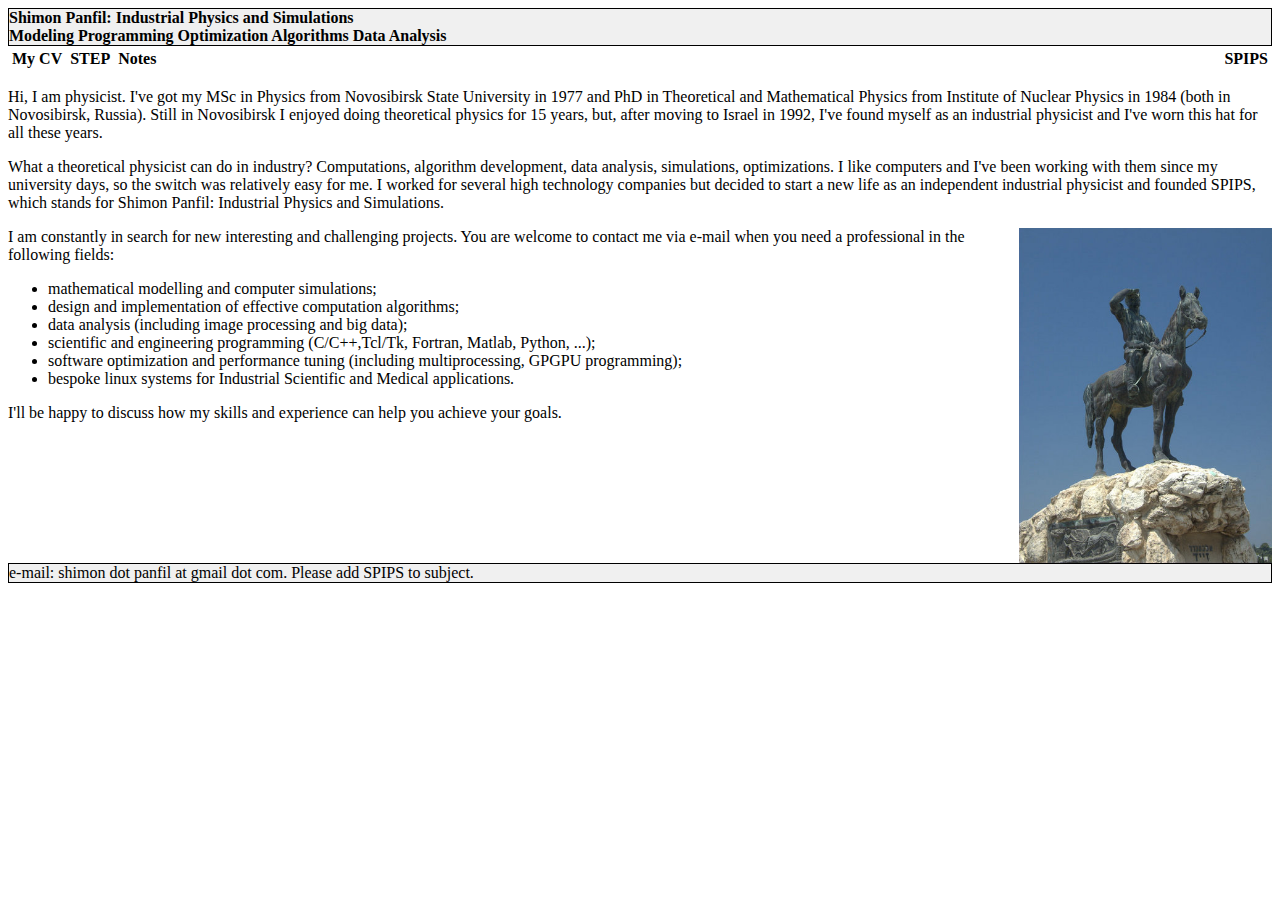
<file: index.html>
<!doctype html >
<html >
<head>
<title>
    Shimon Panfil: Industrial Physics and Simulations,
    Modeling, Programming, Optimization, Algorithms, Data analysis
</title>
 <link rel="stylesheet" href="styles.css">   
<style>
</style>
</head>

<body >
<header>
    Shimon Panfil: Industrial Physics and Simulations<br>
    Modeling Programming Optimization Algorithms Data Analysis	    
</header>

<nav>
    	<a href="mycv.html" title="CV of Shimon Panfil">My CV</a>
	<a href="step.html" title="Scientific and Technical Efficient Programming">STEP</a>
	<a href="notes.html" title= "Talks, Papers, Working notes" >Notes</a>
	<a href="spips.html" title= "Industrial Physics: what is it?" >SPIPS</a>
	
</nav>
	<p>Hi, I am physicist. I've got my MSc in Physics from  Novosibirsk State University in 1977 and PhD in Theoretical and Mathematical Physics from Institute of Nuclear Physics in 1984 (both in Novosibirsk, Russia). Still in Novosibirsk I enjoyed doing theoretical physics for 15 years, but, after moving to Israel in 1992, I've found myself as an industrial physicist and I've  worn this hat for all these years. 
	</p>
	    <p>What a theoretical physicist can do in industry? Computations, algorithm
	    development, data analysis, simulations, optimizations. I like computers and I've been working with them
	    since my university days, so the switch was relatively easy for me. I worked for several high technology 
	    companies 	     but decided to start a new life as an independent industrial physicist and founded SPIPS, which stands for Shimon Panfil: Industrial Physics and Simulations.
	    </p>
<img  src="zaid.jpg" alt="zaid.jpg"style="float:right;width:20%;height:auto;"> 
     	
	<p> I am constantly in search for new interesting and challenging projects.
	You are welcome to  contact me via e-mail when you need a professional in the following fields:
	 <ul>
		<li> mathematical modelling and computer simulations;</li>
		<li> design and implementation of effective computation algorithms;</li>
		<li> data analysis (including image processing and big data);</li>
		<li> scientific and engineering programming (C/C++,Tcl/Tk, Fortran, Matlab, Python, ...);</li>
		<li> software optimization and performance tuning (including multiprocessing, GPGPU programming);</li>
		<li>bespoke linux systems for Industrial Scientific and Medical applications.  </li>
	    </ul>	

	    I'll be happy to discuss how my skills and experience can help you achieve your goals.
	    </p>
	   <footer>		
	    e-mail: shimon dot panfil at gmail dot com. Please add SPIPS to subject.
     </footer>

</body>
</html>
</file>
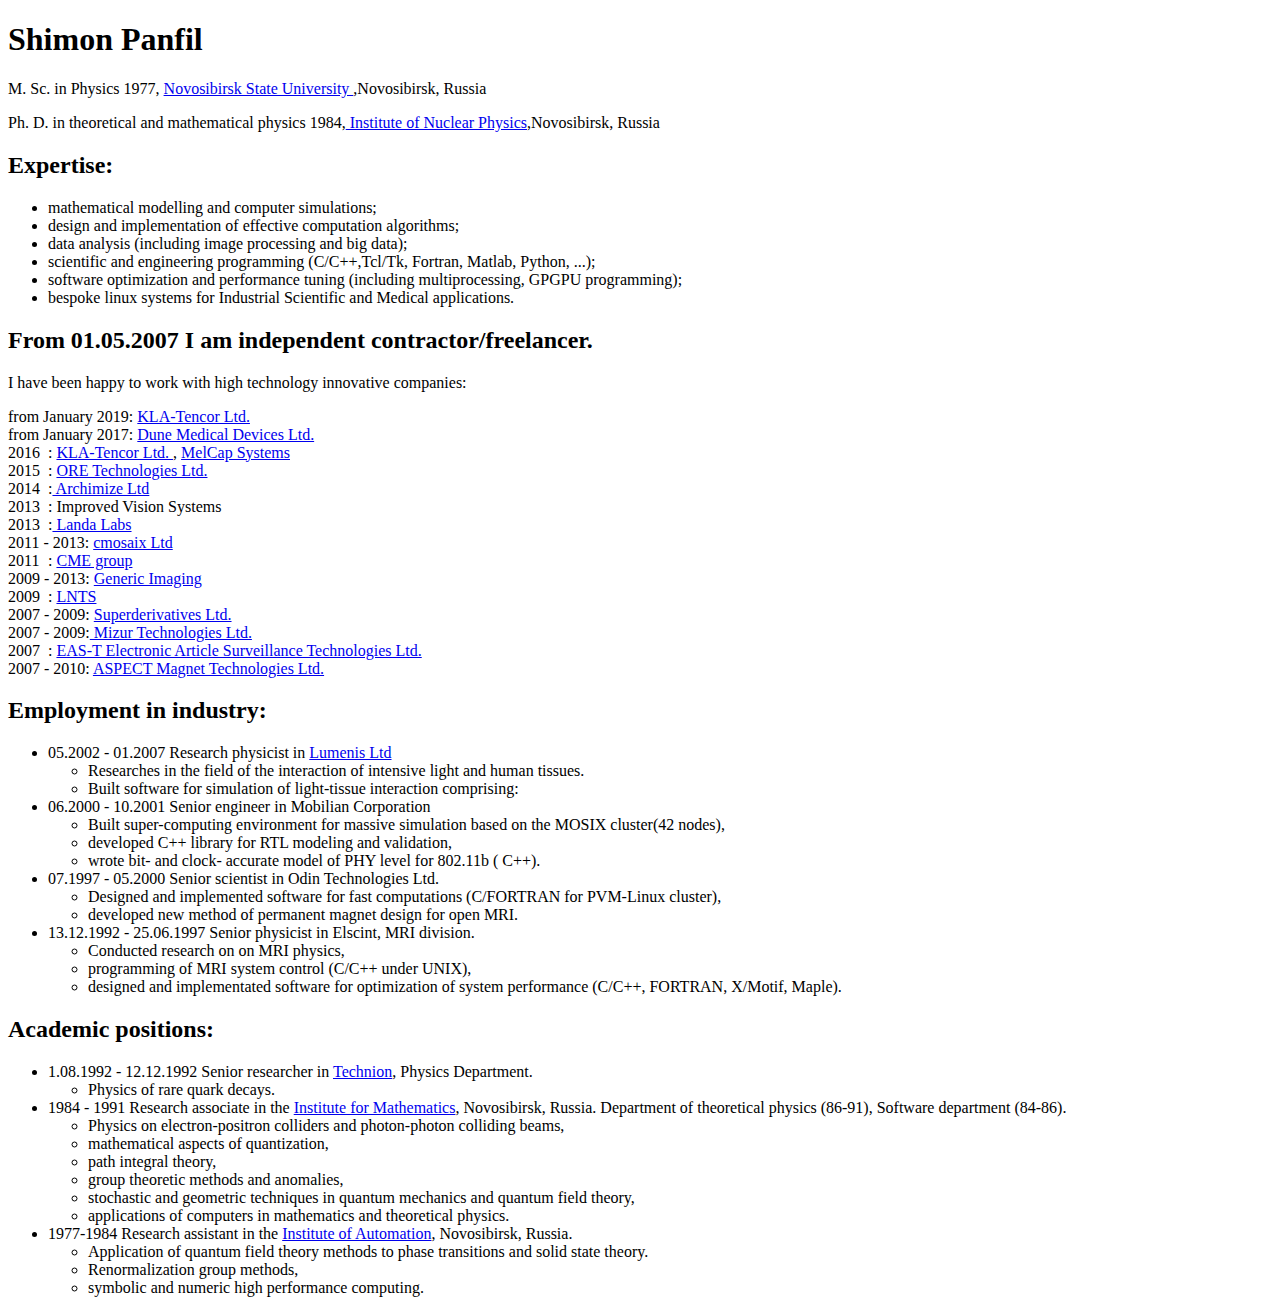
<file: mycv.html>
<!doctype html >
<html >
<head>
<style>
  dt {
    float: left;
    clear: left;
    text-align: left;
  }
  dd:before {
    content: ":";
  }
  </style>
</head>
<body >
<h1>Shimon Panfil</h1>

<p>M. Sc. in Physics 1977, <a href="http://www.nsu.ru/english">Novosibirsk State University </a>
,Novosibirsk, Russia </p>
<p>Ph. D. in theoretical and mathematical physics 1984,<a href="http://www.inp.nsk.su"> Institute of Nuclear Physics</a>,Novosibirsk, Russia </p>

<h2>Expertise:</h2>
	 <ul>
		<li> mathematical modelling and computer simulations;</li>
		<li> design and implementation of effective computation algorithms;</li>
		<li> data analysis (including image processing and big data);</li>
		<li> scientific and engineering programming (C/C++,Tcl/Tk, Fortran, Matlab, Python, ...);</li>
		<li> software optimization and performance tuning (including multiprocessing, GPGPU programming);</li>
		<li> bespoke linux systems for Industrial Scientific and Medical applications. </li>
	    </ul>	
<h2>From 01.05.2007  I am independent contractor/freelancer. </h2> 

I have been happy to work with  high technology innovative companies:
    <dl> 
    <dt> from January 2019 </dt><dd> <a href="http://www.kla-tencor.com"> KLA-Tencor Ltd. </a></dd>
	<dt> from January 2017 </dt> <dd> <a href="http://dunemedical.com"> Dune Medical Devices Ltd. </a>  </dd>
	<dt> 2016 </dt> <dd> <a href="http://www.kla-tencor.com"> KLA-Tencor Ltd. </a>, <a href="http://melcapsystem.com"> MelCap Systems</a> </dd>
	<dt> 2015 </dt> <dd> <a href="http://www.ore.com"> ORE Technologies Ltd. </a> </dd>
	<dt> 2014 </dt> <dd><a href="http://www.archimize.com"> Archimize Ltd</a> </dd>
	<dt> 2013 </dt> <dd> Improved Vision Systems  </dd>
	<dt> 2013 </dt> <dd><a href="http://www.landa-corp.com"> Landa Labs </a>  </dd>
	<dt> 2011 - 2013 </dt> <dd> <a href="http://cmosaix.com/"> cmosaix Ltd</a> </dd>
	<dt> 2011 </dt> <dd> <a href="http://www.cmegroup.com/"> CME group</a>  </dd>
	<dt> 2009 - 2013 </dt> <dd> <a href="http://www.generic-imaging.com/"> Generic Imaging</a> </dd>
	<dt> 2009 </dt> <dd> <a href="http://lntstech.co.il/"> LNTS</a> </dd>
	<dt> 2007 - 2009 </dt> <dd> <a href="http://www.superderivatives.com/"> Superderivatives Ltd.</a> </dd>
	<dt> 2007 - 2009 </dt> <dd><a href="http://mizur.com/"> Mizur Technologies Ltd.</a>  </dd>
	<dt> 2007 </dt> <dd> <a href="http://www.tagit.ch/"> EAS-T Electronic Article Surveillance Technologies Ltd.</a> </dd>
	<dt> 2007 - 2010 </dt> <dd> <a href="http://aspect-mr.com/"> ASPECT Magnet Technologies Ltd.</a> </dd>
    </dl>

    <h2>Employment in industry:</h2>
<ul>
       
<li>  05.2002 - 01.2007 Research physicist in <a href="http://www.lumenis.com">Lumenis Ltd</a>
	<ul>
	<li>Researches in the field of the interaction of intensive light and human tissues.
	<li>Built software for simulation of light-tissue interaction comprising:
	</ul>	
<li> 06.2000 - 10.2001 Senior  engineer in Mobilian Corporation
	<ul>
	<li>Built super-computing environment for massive simulation based on the MOSIX
cluster(42 nodes),
	<li>developed C++ library for RTL modeling and validation,
   	<li>wrote bit- and clock- accurate model of PHY level for 802.11b ( C++).
	</ul>
<li>07.1997 - 05.2000  Senior scientist in Odin Technologies Ltd.
	<ul>
	<li>Designed  and implemented software for fast computations (C/FORTRAN for PVM-Linux cluster),
	<li>developed new method of permanent magnet design for open MRI.
	</ul>
<li> 13.12.1992 - 25.06.1997 Senior physicist in Elscint, MRI division.
 	<ul>
	    <li> Conducted research on on MRI physics, 
	<li>programming of MRI system control (C/C++ under UNIX),
	<li>designed  and implementated software for optimization of system performance
	(C/C++, FORTRAN, X/Motif, Maple). 
	</ul>
</ul>
<h2>Academic positions:</h2>
<ul>
 <li> 1.08.1992 - 12.12.1992 Senior researcher in <a href="http://www.technion.ac.il">Technion</a>, Physics Department.
 	<ul>
 	<li>Physics of rare quark decays.
	</ul>
 <li> 1984 - 1991 Research associate in the <a href="http://www.math.nsc.ru/english.html">Institute for Mathematics</a>, Novosibirsk, Russia. 
 	Department of theoretical physics (86-91), Software department (84-86).
	<ul>
	<li>Physics on electron-positron colliders and photon-photon colliding beams,
	<li>mathematical aspects of quantization, 
	<li>path integral theory, 
	<li>group theoretic methods and anomalies, 
	<li>stochastic and geometric techniques in quantum mechanics and quantum field theory, 
	<li>applications of computers in mathematics and theoretical physics.
	</ul>
 <li> 1977-1984 Research assistant in the <a href="http://www.iae.nsk.su">Institute of Automation</a>,  Novosibirsk, Russia.
 	 <ul>
	<li>Application of quantum  field  theory methods to phase transitions and solid state theory. 
	<li>Renormalization group methods, 
	<li>symbolic and numeric high performance computing.
	</ul>
</ul>

</body>
</html>
</file>
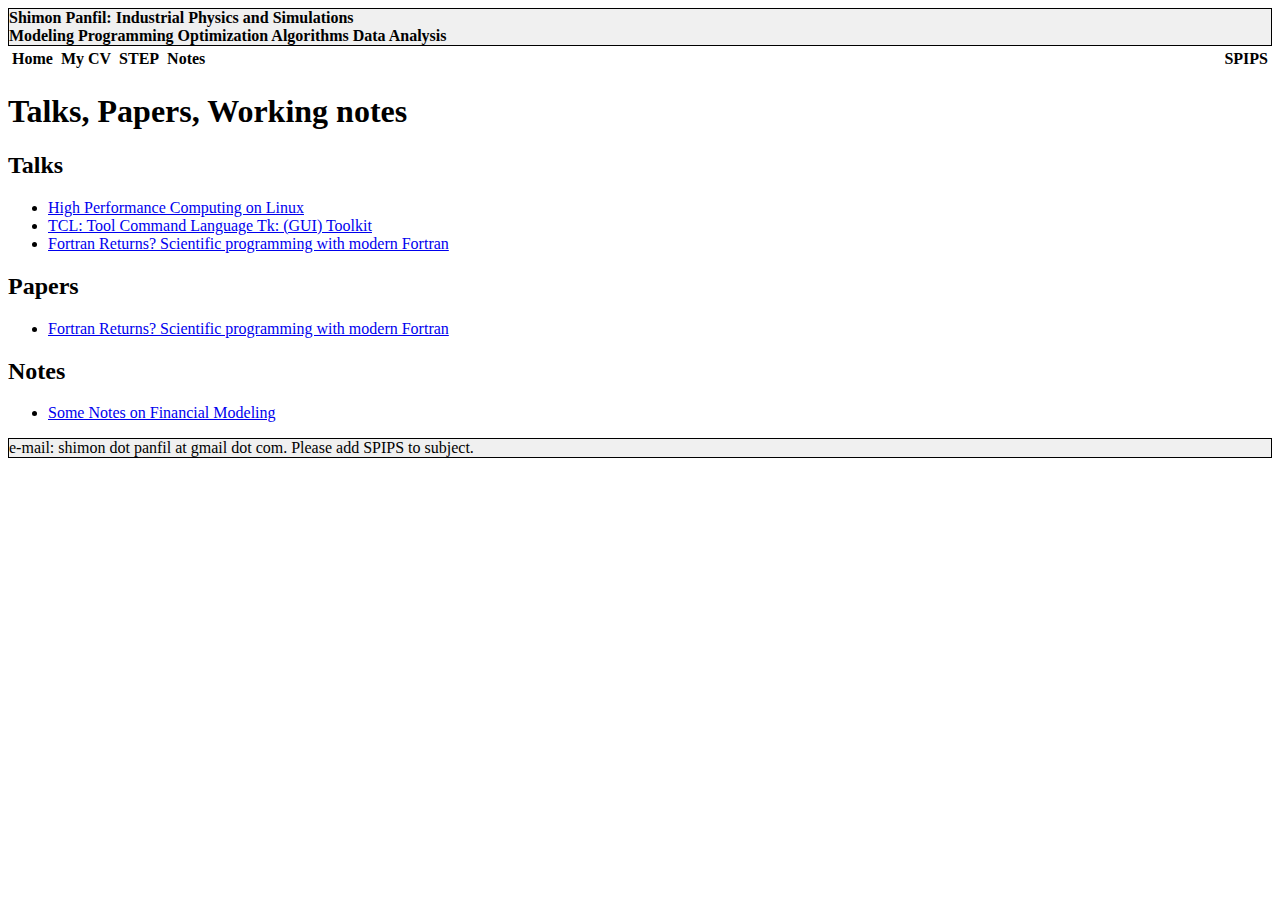
<file: notes.html>
<!doctype html >
<html >
<head>
<title>
</title>
 <link rel="stylesheet" href="styles.css">   
<style>
</style>
</head>

<body >
<header>
    Shimon Panfil: Industrial Physics and Simulations<br>
    Modeling Programming Optimization Algorithms Data Analysis	    
</header>

<nav>
    <a href="index.html" title="industrialphys.com">Home</a>
    <a href="mycv.html" title="CV of Shimon Panfil">My CV</a>
    <a href="step.html" title="Scientific and Technical Efficient Programming">STEP</a>
    <a href="notes.html" title= "Talks, Papers, Working notes" >Notes</a>
    <a href="spips.html" title= "Industrial Physics: what is it?" >SPIPS</a>
   
</nav>
<h1>Talks, Papers, Working notes</h1>
<h2>Talks</h2>
    <ul>
	<li> <a href="pdf/hpcl.pdf">High Performance Computing on Linux</a> </li>
	<li> <a href="pdf/tcl-tk.pdf">TCL: Tool Command Language Tk: (GUI) Toolkit</a> </li>
	<li> <a href="pdf/fortran.pdf">Fortran Returns? Scientific programming with modern Fortran</a> </li>
	</ul>

<h2>Papers</h2>
    <ul>
		
	<li> <a href="pdf/fortran1.pdf">Fortran Returns? Scientific programming with modern Fortran</a> </li>
    </ul> 
<h2>Notes</h2>
<ul>
		
    <li> <a href="pdf/fin_modeling.pdf">Some Notes on Financial Modeling</a> </li>
    </ul> 

   <footer>		
	    e-mail: shimon dot panfil at gmail dot com. Please add SPIPS to subject.
     </footer>

</body>
</html>
</file>
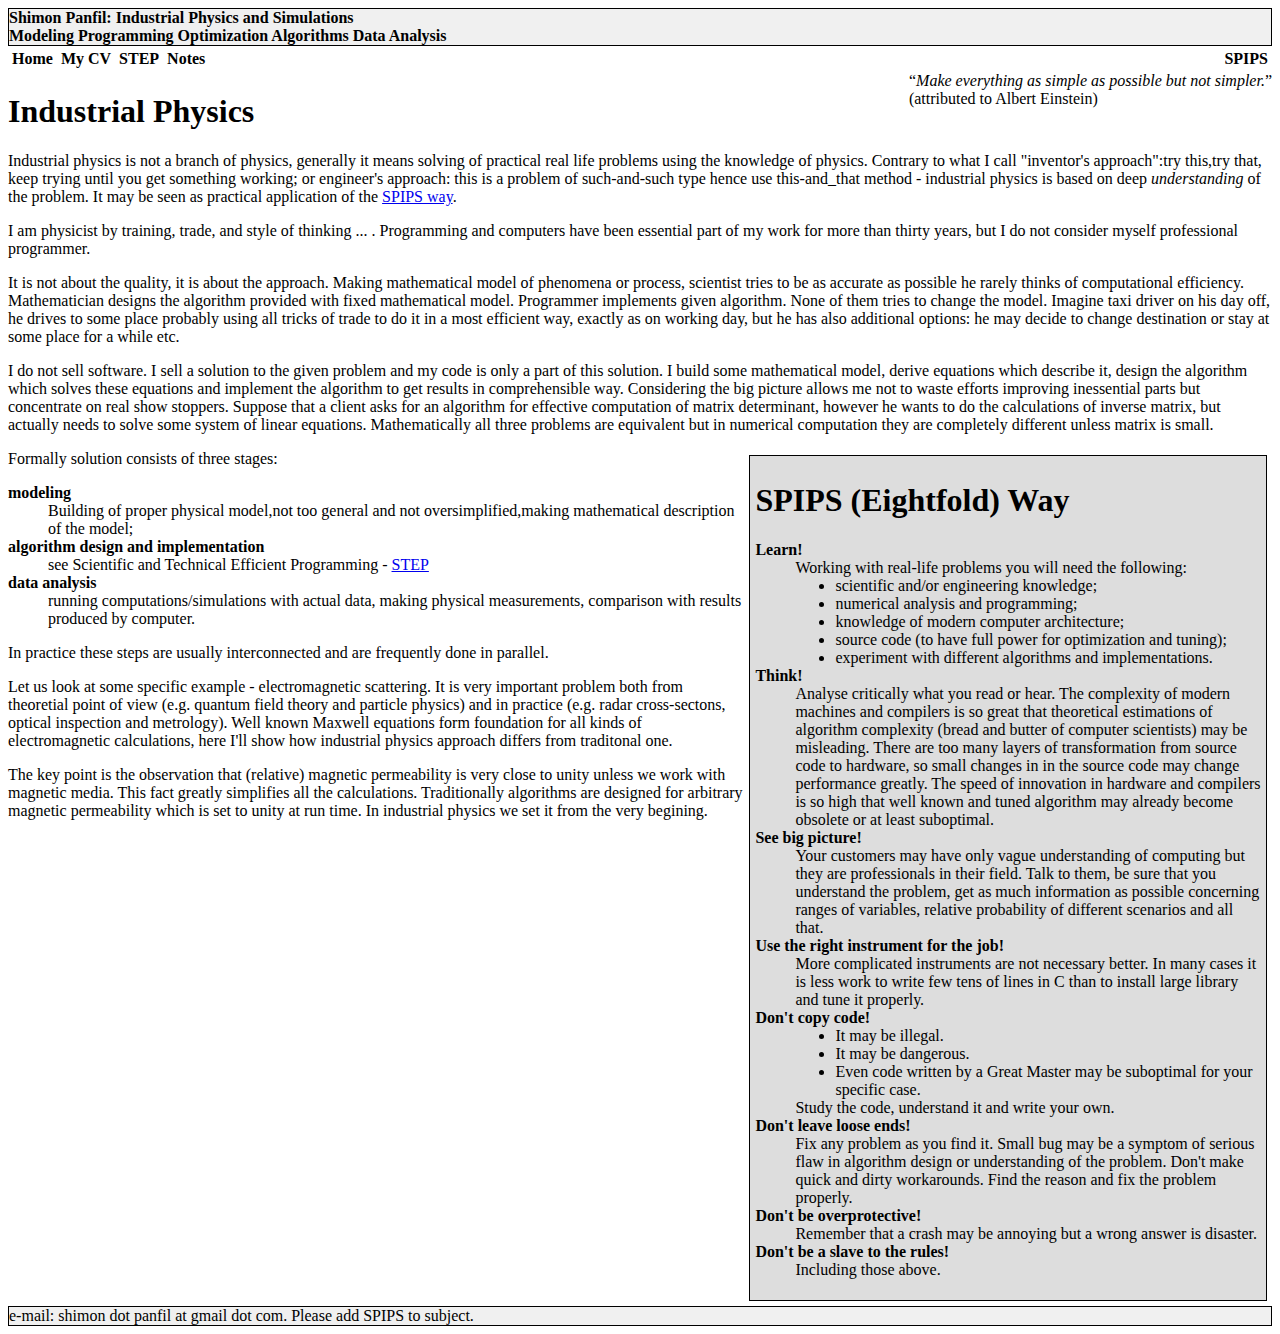
<file: spips.html>
<!doctype html >
<html >
<head>
<title>
</title>
 <link rel="stylesheet" href="styles.css">   
<style>
</style>
</head>

<body >
<header>
    Shimon Panfil: Industrial Physics and Simulations<br>
    Modeling Programming Optimization Algorithms Data Analysis	    
</header>

<nav>
    <a href="index.html" title="industrialphys.com">Home</a>
    <a href="mycv.html" title="CV of Shimon Panfil">My CV</a>
    <a href="step.html" title="Scientific and Technical Efficient Programming">STEP</a>
    <a href="notes.html" title= "Talks, Papers, Working notes" >Notes</a>
    <a href="spips.html" title= "Industrial Physics: what is it?" >SPIPS</a>
    
</nav>
<div class=epigraph>
    <q><em>Make everything as simple as possible but not simpler.</em></q><br>
		    (attributed to Albert Einstein)
</div>
    
	   <h1>Industrial Physics</h1>
	    <p>Industrial physics is not a branch of physics, 
	    generally it means solving of practical real life problems 
	    using the knowledge of physics. Contrary to what I call "inventor's 
	    approach":try this,try that, keep trying until you get something working;
	    or engineer's approach: this is a problem of such-and-such type hence use
	    this-and_that method - industrial physics is based on deep 
	    <em>understanding</em> of the problem. It may be seen as practical 
	    application of  the <a href=#spips>SPIPS way</a>.</p>
	    <p>I am physicist by training, trade, and style of thinking ... . 
	    Programming and computers have been essential part of my work for more 
	    than thirty years, but I do not consider myself professional programmer.</p>
	    <p>It is not about the quality, it is about the approach. 
	    Making mathematical model of phenomena or process, scientist tries to be 
	    as accurate as possible he rarely thinks of computational efficiency. 
	    Mathematician designs the algorithm provided with fixed mathematical model. 
	    Programmer implements given algorithm. None of them tries to change the model.
	    Imagine taxi driver on his day off, he drives to some place probably using 
	    all tricks of trade to do it in a most efficient way, 
	    exactly as on working day, but he has also additional options: he may decide
	    to change destination or stay at some place for a while etc. </p>
	    <p>I do not sell software. I sell a solution to the given problem and 
	    my code is only a part of this solution. I build some mathematical model,
	    derive equations which describe it, design the algorithm which solves 
	    these equations and implement the algorithm to get results in 
	    comprehensible way. Considering the big picture allows me
	    not to waste efforts improving inessential parts but concentrate 
	    on real show stoppers. Suppose that a client
	    asks for an algorithm for effective computation of matrix determinant, 
	    however he wants to do the calculations of inverse  matrix, but actually
	    needs  to solve some system of linear equations. Mathematically all
	    three problems are equivalent but in numerical computation they 
	    are completely different unless matrix is small.</p>
	    

	    	    <aside id=spips>
	    <h1 > SPIPS (Eightfold) Way</h1>
		    <dl>
		<dt> <b>Learn!</b></dt>
		<dd>Working with real-life problems you will need the following:
		<ul>
		    <li> scientific and/or engineering knowledge;</li>
		    <li> numerical analysis and programming; </li>
		    <li> knowledge of modern computer architecture;</li>
		    <li> source code (to have full power for optimization and tuning);</li>
		    <li> experiment with different algorithms and implementations.</li>
		</ul> 
		</dd>
		<dt> <b>Think! </b> </dt>
		<dd>Analyse critically what you read or hear.
		    The complexity of modern machines and compilers is so great that
		    theoretical estimations of algorithm complexity (bread and 
		    butter of computer scientists) may be misleading. There are too 
		    many layers of transformation from source code to hardware, 
		    so small changes in in the source code may change performance greatly. 
		    The speed of innovation in hardware and compilers is so high that 
		    well known and tuned algorithm may already become obsolete 
		    or at least suboptimal.
		</dd>
		<dt><b>See big picture! </b></dt>
		<dd>Your customers may have only vague understanding of 
		    computing but they are professionals in their field. 
		    Talk to them, be sure that you understand the problem, 
		    get as much information as possible concerning ranges 
		    of variables, relative probability of different scenarios and all that. 
		</dd>
		<dt> <b>Use the right instrument for the job! </b></dt>
		<dd> More complicated instruments are not necessary better. 
		    In many cases it is less work to write few tens of lines 
		    in C than to install large library and tune it properly. 
		</dd>
		<dt> <b>Don't copy code! </b></dt>
		<dd>
		    <ul>
			<li>It may be illegal.</li>
			<li>It may be dangerous.</li>
			<li> Even code written by a Great Master may be 
			   suboptimal for your specific case.</li>
		    </ul>
		    Study the code, understand it and write your own.
		</dd>
		<dt> <b>Don't leave loose ends!</b></dt> 
		<dd> Fix any problem as you find it. Small bug may be a symptom 
		    of serious flaw in algorithm design or understanding of the problem. 
		    Don't make quick and dirty workarounds. 
		    Find the reason and fix the problem properly.
		</dd>
		<dt> <b>Don't be overprotective!</b></dt>
		<dd>Remember that a crash may be annoying but a wrong answer is disaster.
		</dd> 
		<dt> <b>Don't be a slave to the rules!  </b></dt>
		<dd> Including those above.
		</dd>
	    </dl>
	</aside>

	    Formally solution consists of three stages:
	    <dl>
		<dt> <b>modeling</b></dt>
		<dd>Building of proper physical model,not too general and 
		not oversimplified,making mathematical description of the model;</dd>
		<dt> <b>algorithm design and implementation</b></dt> 
		<dd> see Scientific and Technical Efficient Programming - 
		<a href="step.html">STEP </a></dd>
		<dt><b>data analysis</b></dt> <dd> running computations/simulations 
		with actual data, making physical measurements, comparison with 
		results produced by computer.</dd>
	    </dl>
	    In practice these steps are usually interconnected and are frequently done 
	    in parallel. 
	    <p>Let us look at some specific example - electromagnetic scattering.
	    It is very important problem both from theoretial point of view 
	    (e.g. quantum field theory and particle physics) and in practice 
	    (e.g. radar cross-sectons, optical inspection and metrology). 
	    Well known Maxwell equations form foundation for all kinds of 
	    electromagnetic calculations, here I'll show how industrial physics 
	    approach differs from traditonal one. </p>
	    <p> The key point is the observation that (relative) magnetic 
	    permeability is very close to unity unless we work with magnetic media. 
	    This fact greatly simplifies all the calculations. Traditionally  
	    algorithms are designed for arbitrary magnetic permeability which 
	    is set to unity at run time. In industrial physics we set it from the 
	    very begining.   </p>
<footer>		
    e-mail: shimon dot panfil at gmail dot com. Please add SPIPS to subject. 
</footer>
</body>
</html>
</file>
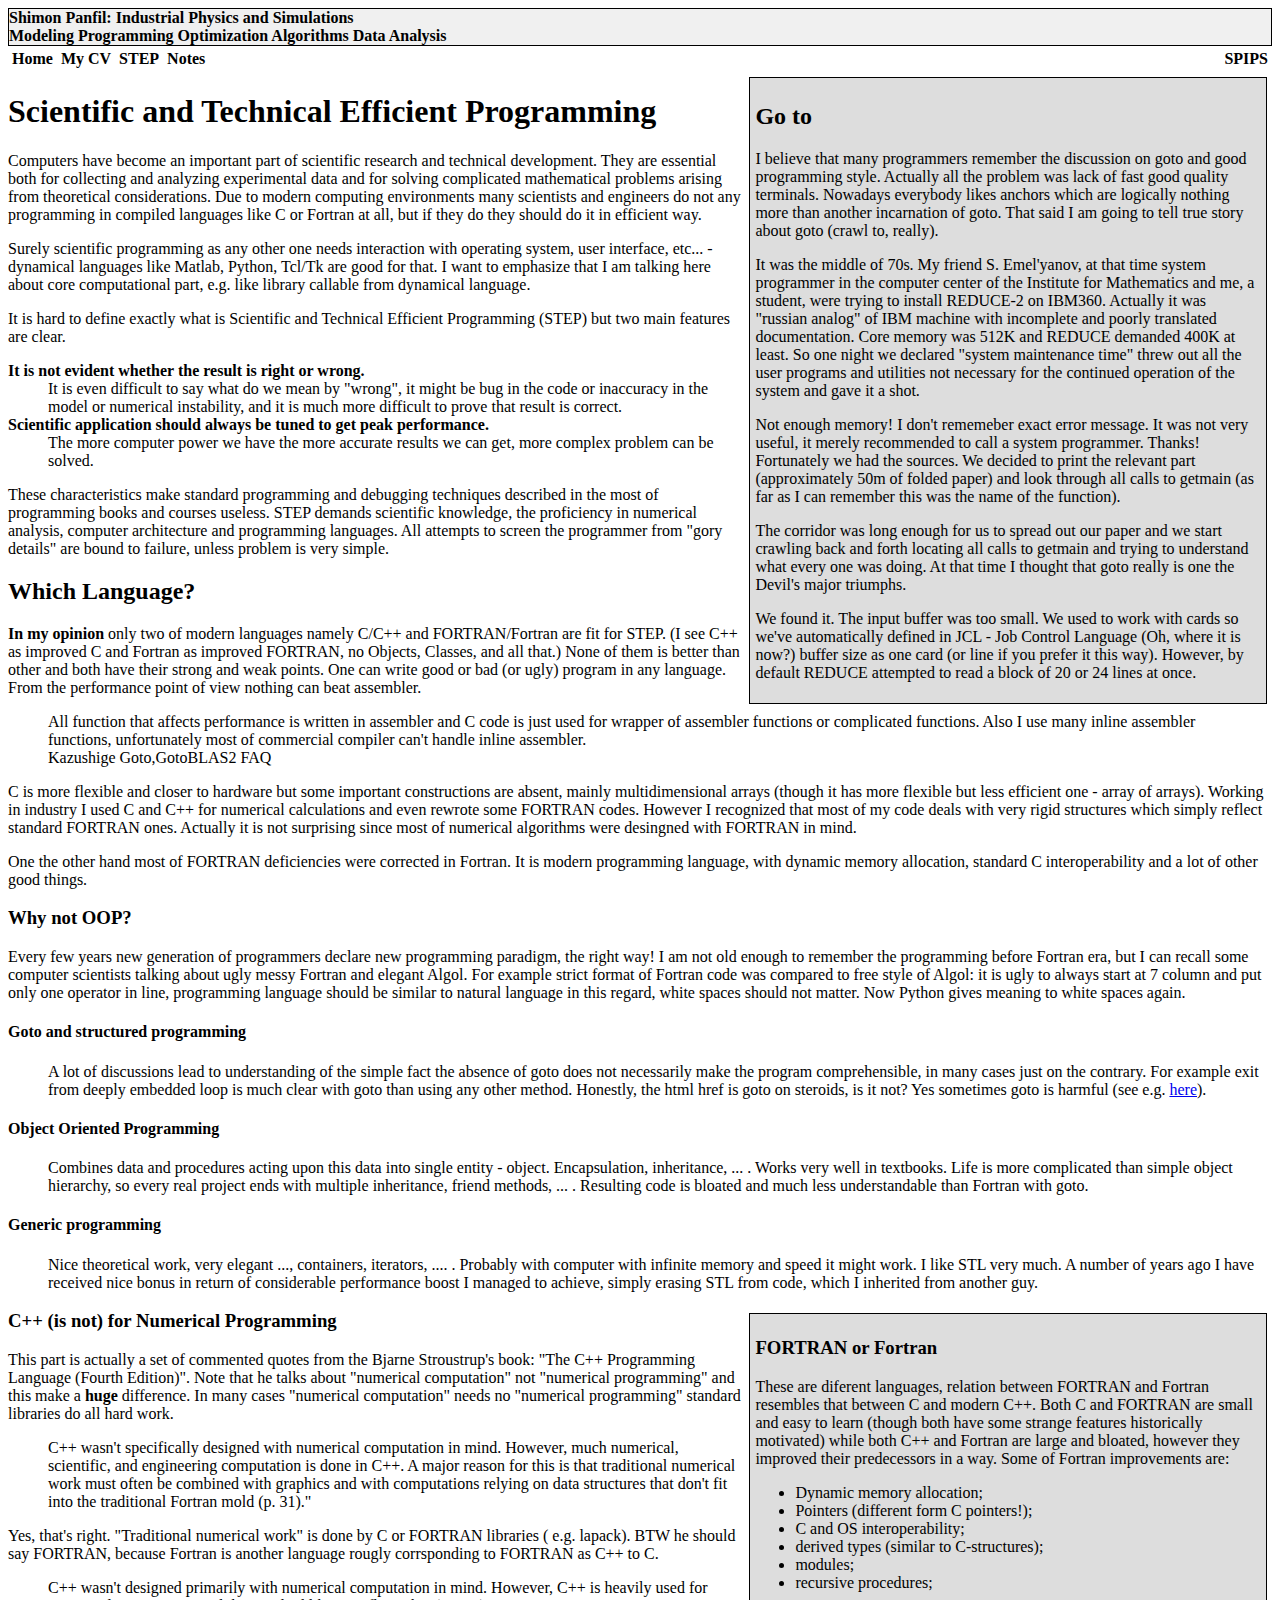
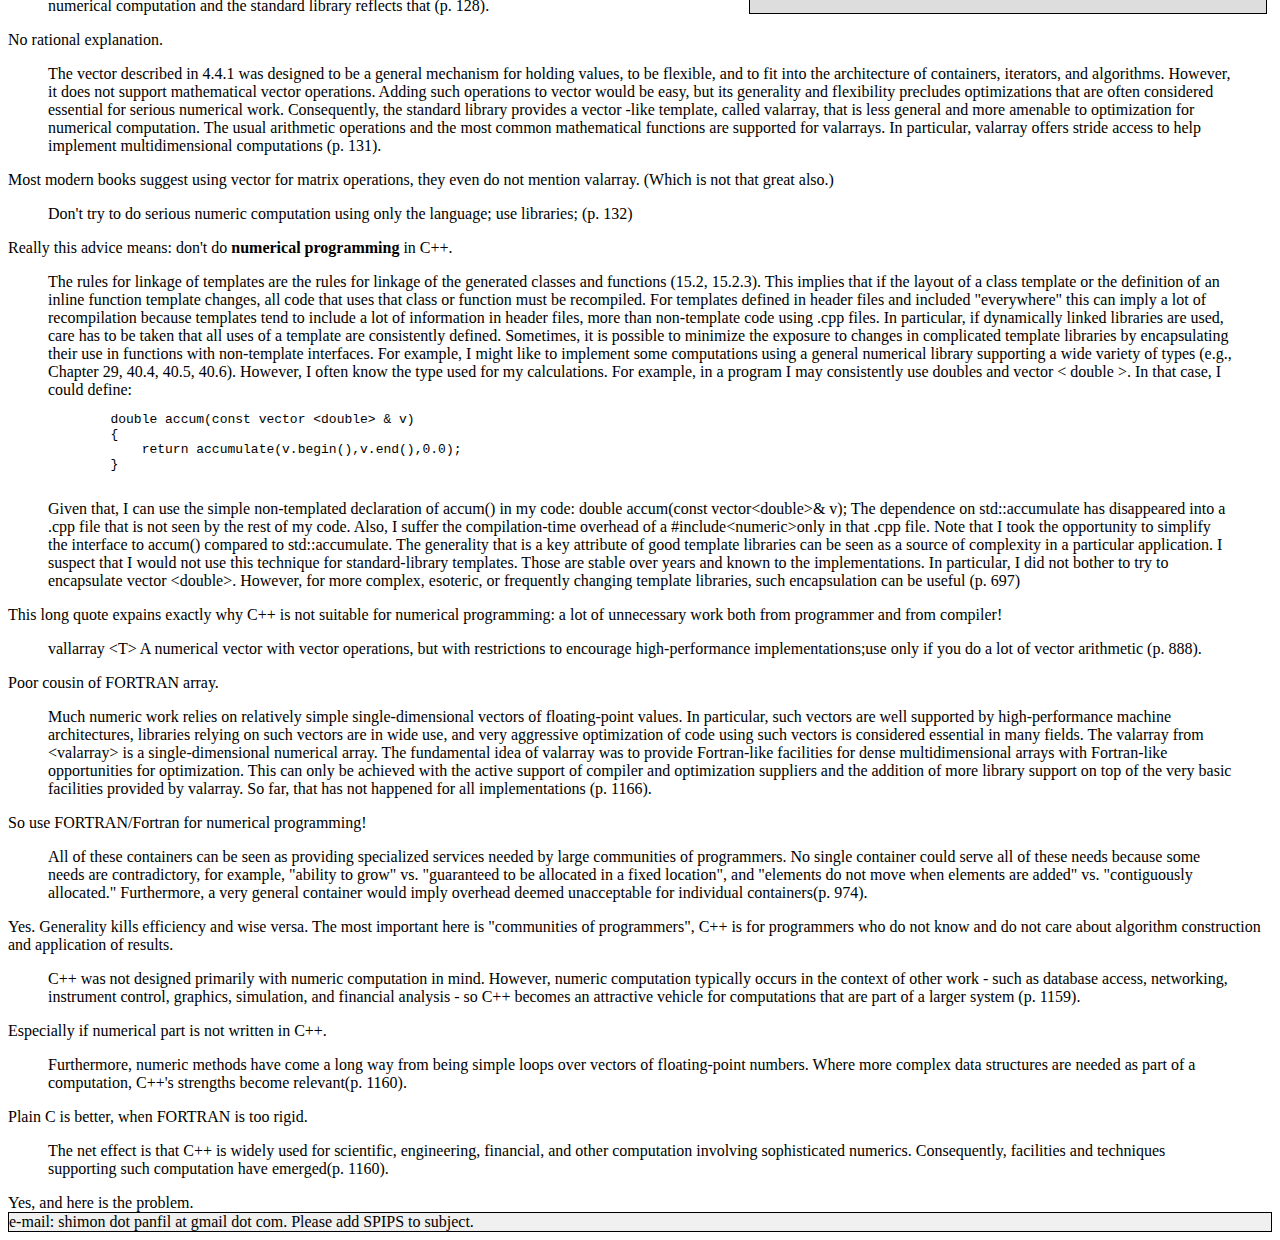
<file: step.html>
<!doctype html >
<html >
<head>
<title>
</title>
 <link rel="stylesheet" href="styles.css">   
<style>
</style>
</head>

<body >
<header>
    Shimon Panfil: Industrial Physics and Simulations<br>
    Modeling Programming Optimization Algorithms Data Analysis	    
</header>

<nav>
    <a href="index.html" title="industrialphys.com">Home</a>
    <a href="mycv.html" title="CV of Shimon Panfil">My CV</a>
    <a href="step.html" title="Scientific and Technical Efficient Programming">STEP</a>
    <a href="notes.html" title= "Talks, Papers, Working notes" >Notes</a>
    <a href="spips.html" title= "Industrial Physics: what is it?" >SPIPS</a>
    
</nav>
<aside id="goto">
    <h2>Go to	</h2>
    <p>I believe that many programmers remember the discussion on goto and good programming style. Actually all the problem was lack of fast good quality terminals. Nowadays everybody likes anchors which are logically nothing more than another incarnation of goto. That said I am going to tell true story about goto (crawl to, really).</p>

    <p>It was the middle of 70s. My friend S. Emel'yanov, at that time system programmer in the computer center of the Institute for Mathematics and me, a student, were trying to install REDUCE-2 on IBM360. Actually it was "russian analog" of IBM machine with incomplete and poorly translated documentation. Core memory was 512K and REDUCE demanded 400K at least. So one  night we declared "system maintenance time" threw out all the user programs and utilities not necessary for the continued operation of the system and gave it a shot.</p>

    <p> Not enough memory! I don't rememeber exact error message. It was not very useful, it merely recommended to call a system programmer. Thanks! Fortunately we had the sources. We decided to print the relevant part (approximately 50m of folded paper) and look through all calls to getmain (as far as I can remember this was the name of the function).</p>

    <p> The corridor was long enough for us to spread out our paper and we start crawling back and forth locating all calls to getmain and trying to understand what every one was doing. At that time I thought that goto really is one the Devil's major triumphs.</p>

    <p> We found it. The input buffer was too small. We used to work with cards so we've automatically defined in JCL - Job Control Language (Oh, where it is now?) buffer size as one card (or line if you prefer it this way). However, by default REDUCE attempted to read a block of 20 or 24 lines at once.</p>

</aside>
<h1>Scientific and Technical Efficient Programming</h1>

<p>Computers have become an important part of scientific research
and technical development. 
They are essential both for collecting and analyzing experimental 
data and for solving complicated mathematical problems
arising from theoretical considerations. Due to modern computing
environments many scientists and engineers  do not any programming
in compiled languages like C or Fortran at all, but if they do they
should do it in efficient way.</p>

<p>Surely scientific programming as any other one needs interaction with operating system,
user interface, etc... - dynamical languages like Matlab, Python, Tcl/Tk are good for that.
I want to emphasize that I am talking here about core computational part, e.g. like library 
callable from dynamical language.

<p>It is hard to define exactly what is Scientific and Technical 
Efficient Programming (STEP) but two main features are clear.
<dl>
    <dt> <b>It is not evident whether the result is right or wrong.</b></dt>
    <dd> It is even difficult to say what do we mean by "wrong",
    it might be bug in the code or inaccuracy in the model or numerical 
    instability, and it is much more difficult to prove that 
    result is correct.</dd>
    <dt> <b>Scientific application should always be tuned to get peak performance.</b><dt>
    <dd> The more computer power we have the more accurate results we can get, more
    complex problem can be solved.
</dl>
</p>
<p>These characteristics make standard programming and debugging techniques 
described in the most of programming books and courses useless. STEP 
demands scientific knowledge, the proficiency in numerical analysis, 
computer architecture and programming languages. All attempts to screen 
the programmer from "gory details" are bound to failure, unless problem 
is very simple.</p>

<h2> Which Language?</h2>
<p> <strong>In my opinion</strong> only two of modern languages namely C/C++
and FORTRAN/Fortran are fit for STEP. (I see C++ as improved C and Fortran as
improved FORTRAN, no Objects, Classes, and all that.) None of them is better than other and both have their strong
and weak points. One can write good or bad (or ugly) program in any language.
From the performance point of view nothing can beat assembler.</p>
<blockquote>	    
    All function that affects performance is written in assembler
    and C code is just used for wrapper of assembler functions or
    complicated functions. Also I use many inline assembler functions,
    unfortunately most of commercial compiler can't handle inline
    assembler.<br>
    Kazushige Goto,GotoBLAS2 FAQ
</blockquote>
<p>C is more flexible and closer to hardware but  some important constructions are		    absent, mainly multidimensional arrays (though it has more 
flexible but less efficient one - array of arrays).
Working in industry I used C and C++ for numerical calculations and 
even rewrote some FORTRAN codes. However I recognized that most of my code 
deals with very rigid structures which simply reflect standard 
FORTRAN ones. Actually it is not surprising since most of numerical algorithms 
were desingned with FORTRAN in mind.</p> 
<p> One the other hand most of FORTRAN deficiencies were corrected in Fortran.
It is modern programming language, with dynamic memory allocation, standard C
interoperability and a lot of other good things. 
<h3> Why not OOP? </h3>
<p> Every few years new generation of programmers declare new programming paradigm, the right way!
I am not old enough to remember the programming before Fortran era, but I can recall some computer scientists talking about ugly messy Fortran and elegant Algol. For example strict format of Fortran code was compared to free style of Algol: it is ugly to always start at 7 column and put only one operator in line, programming language should be similar to natural language in this regard, white spaces should not matter. Now Python gives meaning to white spaces again.</p>
<dl>
    <dt><h4>Goto and structured programming</h4> </dt> <dd>A lot of discussions lead to understanding of the simple fact the absence of goto does not necessarily make the program comprehensible, in many cases just on the contrary. For example exit from deeply embedded loop is much clear with goto than using any other method. Honestly,  the html href is goto on steroids, is it not? Yes sometimes goto is harmful (see e.g. <a href=#goto>here</a>). </dd>
    <dt><h4> Object Oriented Programming</h4> </dt> <dd> Combines data and procedures acting upon this data into single entity - object. Encapsulation, inheritance, ... . Works very well in textbooks. Life is more complicated than simple object hierarchy, so every real project ends with multiple inheritance, friend methods, ... . Resulting code is bloated and much less understandable than Fortran with goto.</dd>
    <dt><h4> Generic programming</h4> </dt> <dd>Nice theoretical work, very elegant ..., containers, iterators, .... . Probably with computer with infinite memory and speed it might work.
I like STL very much. A number of years ago I have received nice bonus in return of  considerable performance boost I managed to achieve, simply erasing STL from code, which I inherited from another guy. </dd>
</dl>    
<aside>
    <h3> FORTRAN or Fortran</h3>
    These are diferent languages, relation between FORTRAN  and Fortran  resembles that between C and modern C++. Both C and FORTRAN  are small and easy to learn (though both have some strange features historically motivated) while both C++ and Fortran are large and bloated, however they improved their predecessors in a way. Some of Fortran improvements are:
    <ul>
	<li> Dynamic memory allocation;</li>
	<li> Pointers (different form C pointers!);</li>
	<li> C and OS interoperability;</li>
	<li> derived types (similar to C-structures);</li>
	<li> modules;</li>
	<li> recursive procedures;</li>
    </ul>
</aside>

   <h3>C++ (is not) for Numerical Programming</h3>
    <p>This part is actually a set of commented quotes from the  
    Bjarne Stroustrup's book: "The C++ Programming Language (Fourth Edition)".
    Note that he talks about "numerical computation" not "numerical programming" and this make a <b>huge</b> difference. In many cases "numerical computation" needs no "numerical programming" standard libraries do all hard work.</p>
    <blockquote>
    C++ wasn't specifically designed with numerical computation in mind. However,
    much numerical, scientific, and engineering computation is done in C++. A
    major reason for this is that traditional numerical work must often be
    combined with graphics and with computations relying on data structures that
    don't fit into the traditional Fortran mold (p. 31)."
    </blockquote>
    Yes, that's right. "Traditional numerical work" is done by C or FORTRAN libraries 
    ( e.g. lapack). BTW he should say FORTRAN, because Fortran is another language
    rougly corrsponding to FORTRAN as C++ to C.
    <blockquote>
    C++ wasn't designed primarily with numerical computation in mind. However, 
    C++ is heavily used for numerical computation and the standard library reflects 
    that (p. 128).
    </blockquote>
    No rational explanation.
    <blockquote>
    The vector described in 4.4.1 was designed to be a general mechanism for holding
    values, to be flexible, and to fit into the architecture of containers, iterators, 
    and algorithms. However, it does not support mathematical vector operations. 
    Adding such operations to vector would be easy, but its generality and flexibility 
    precludes optimizations that are often considered essential for serious numerical 
    work. Consequently, the standard library provides  a vector -like template, 
    called valarray, that is less general and more amenable to optimization for 
    numerical computation. The usual arithmetic operations and the most common 
    mathematical functions are supported for valarrays. In particular, 
    valarray offers stride access to help implement multidimensional computations 
    (p. 131).
    </blockquote>
    Most modern books suggest using vector for matrix operations, they even do not
    mention valarray. (Which is not that great also.)
    <blockquote>
    Don't try to do serious numeric computation using only the language; use libraries;
    (p. 132)
    </blockquote>
    Really this advice means: don't do <strong> numerical programming </strong> in C++.
    <blockquote>
    The rules for linkage of templates are the rules for linkage of the generated classes    and functions (15.2, 15.2.3). This implies that if the layout of a class template or     the definition of an inline function template changes, all code that uses that 
    class or function must be recompiled. For templates defined in header files and 
    included "everywhere" this can imply a lot of recompilation because templates 
    tend to include a lot of information in header files, more than non-template code 
    using .cpp files. In particular, if dynamically linked libraries are used, care 
    has to be taken that all uses of a template are consistently defined.
    Sometimes, it is possible to minimize the exposure to changes in complicated template    libraries by encapsulating their use in functions with non-template interfaces. For 
    example, I might like to implement some computations using a general numerical 
    library supporting a wide variety of types (e.g., Chapter 29, 40.4, 40.5, 40.6). 
    However, I often know the type used for my calculations. For example, in a program 
    I may consistently use doubles and vector &lt; double &gt;. In that case, I could
    define:
    <pre>
	double accum(const vector &lt;double&gt; &amp; v)
	{
	    return accumulate(v.begin(),v.end(),0.0);
	}
    </pre>
    Given that, I can use the simple non-templated declaration of accum() in my code:
    double accum(const vector&ltdouble&gt;&amp; v);
    The dependence on std::accumulate has disappeared into a .cpp file that is not seen 
    by the rest of my code. Also, I suffer the compilation-time overhead of a 
    #include&lt;numeric&gt;only in that .cpp file. Note that I took the opportunity to 
    simplify the interface to accum() compared to std::accumulate. The generality that 
    is a key attribute of good template libraries can be seen as a source of complexity
    in a particular application. I suspect that I would not use this technique for 
    standard-library templates. Those are stable over years and known to the 
    implementations. In particular, I did not bother to try to encapsulate 
    vector &lt;double&gt;. However, for more complex, esoteric, or frequently changing 
    template libraries, such encapsulation can be useful (p. 697)
    </blockquote>
    This long quote expains exactly why C++ is not suitable for numerical programming:
    a lot of unnecessary work both from programmer and from compiler!
    <blockquote>    
    vallarray &lt;T&gt; A numerical vector with vector operations, but with restrictions
    to encourage high-performance implementations;use only if you do a lot of
    vector arithmetic (p. 888).
    </blockquote>
    Poor cousin of FORTRAN array.
    <blockquote>
    Much numeric work relies on relatively simple single-dimensional vectors of 
    floating-point values. In particular, such vectors are well supported by 
    high-performance machine architectures, libraries relying on such vectors are 
    in wide use, and very aggressive optimization of code using such vectors is 
    considered essential in many fields. The valarray from &lt;valarray&gt; is a 
    single-dimensional numerical array. The fundamental idea of valarray was to 
    provide Fortran-like facilities for dense multidimensional arrays with Fortran-like
    opportunities for optimization. This can only be achieved with the active support 
    of compiler and optimization suppliers and the addition of more library support 
    on top of the very basic facilities provided by valarray. So far, that has not 
    happened for all implementations (p. 1166).
    </blockquote>
    So use FORTRAN/Fortran for numerical programming!
    <blockquote>
    All of these containers can be seen as providing specialized services needed by large    communities of programmers. No single container could serve all of these needs 
    because  some needs are contradictory, for example, "ability to grow" vs. 
    "guaranteed to be allocated in a fixed location", and "elements do not move 
    when elements are added" vs. "contiguously allocated." Furthermore, a
    very general container would imply overhead deemed unacceptable for individual
    containers(p. 974).
    </blockquote>
    Yes. Generality kills efficiency and wise versa. The most important here is "communities of programmers", C++ is for programmers who do not know and do not care about algorithm construction and application of results.
    <blockquote>
    C++ was not designed primarily with numeric computation in mind. However, numeric 
    computation typically occurs in the context of other work - such as database access,     networking, instrument control, graphics, simulation, and financial analysis - so C++    becomes an attractive vehicle for computations that are part of a larger system 
    (p. 1159). 
    </blockquote> 
    Especially if numerical part is not written in C++.
    <blockquote>
    Furthermore, numeric methods have come a long way from being simple loops over 
    vectors of floating-point numbers. Where more complex data structures are needed 
    as part of a computation, C++'s strengths become relevant(p. 1160). 
    </blockquote>
    Plain C is better, when FORTRAN is too rigid.
    <blockquote>
    The net effect is that  C++ is widely used for scientific, engineering, financial, 
    and other computation involving sophisticated numerics. 
    Consequently, facilities and techniques   supporting such computation 
    have emerged(p. 1160).
    </blockquote>
    Yes, and here is the problem.
<footer>		
    e-mail: shimon dot panfil at gmail dot com. Please add SPIPS to subject.
</footer>
</body>
</html>
</file>
<file: styles.css>
header {
    background-color:#f0f0f0;
    overflow:hidden;
    font-weight: bold;
    border:1px solid black;
   }
footer {
    clear:both;
    background-color:#f0f0f0;
    overflow:hidden;	
    border:1px solid black;
 }

nav {
  #  background-color:#f0f0f0;
    overflow:hidden;
 #   border:1px solid black;
    font-weight: bold;
}

nav a {
    float:left;
    text-decoration: none;
    color:black;
#    border:1px solid black;
    margin:4px;
}
nav a:hover {
    background-color: #f0f0f0;
}
nav a:last-child {
    float:right;
}
.epigraph {
    float:right;
}
aside {
    float:right;
    width:40%;
    border:1px solid black;
    background-color: #dddddd;
    padding:5px;
    margin:5px;
}
</file>
